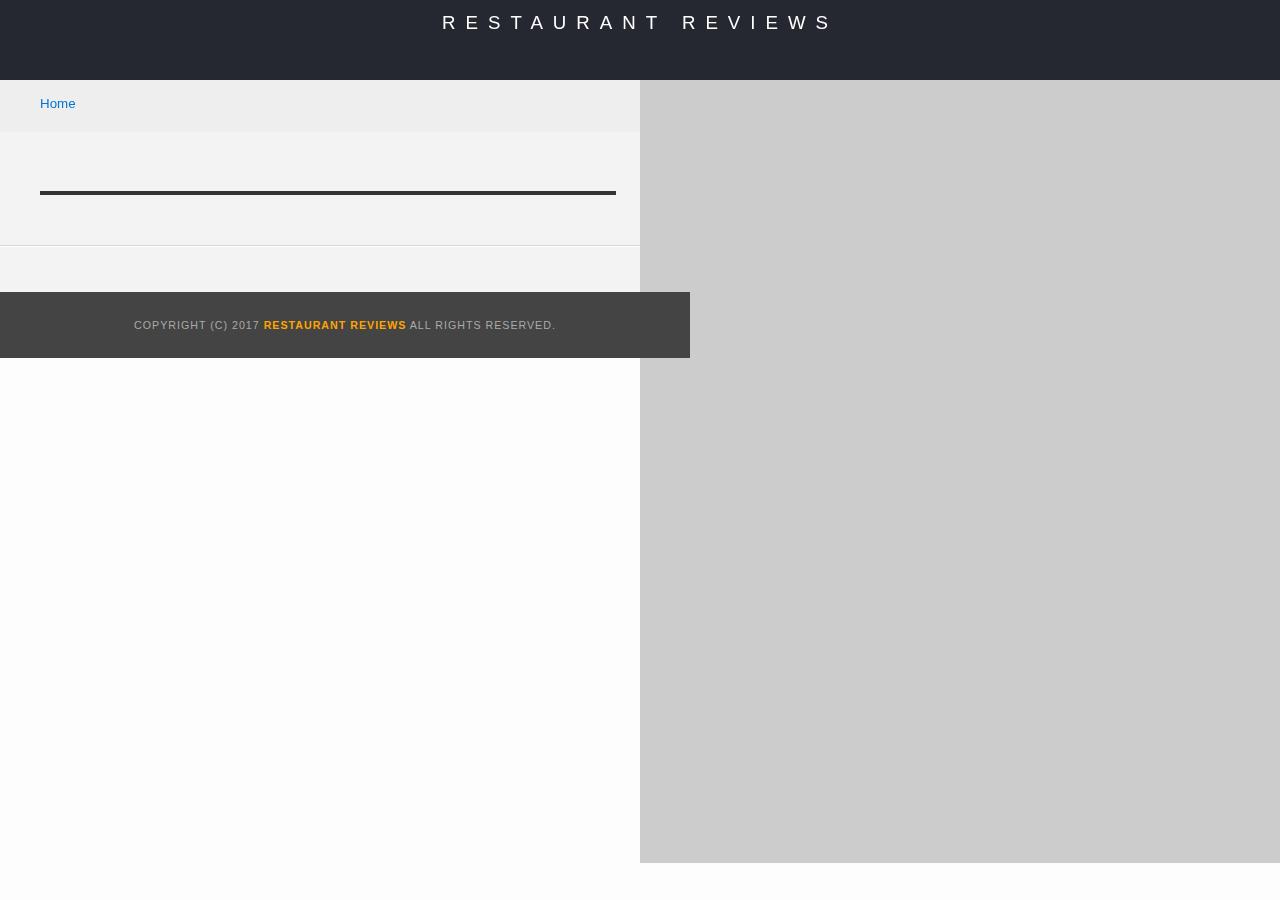
<file: restaurant.html>
<!DOCTYPE html>
<html>

<head>
  <!-- Normalize.css for better cross-browser consistency -->
  <link rel="stylesheet" src="//normalize-css.googlecode.com/svn/trunk/normalize.css" />
  <!-- Main CSS file -->
  <link rel="stylesheet" href="css/styles.css" type="text/css">

  <meta name="viewport" content="width=device-width,initial-scale=1.0">
  <title>Restaurant Info</title>
</head>

<body class="inside">
  <!-- Beginning header -->
  <header>
    <!-- Beginning nav -->
    <nav>
      <h1><a href="/">Restaurant Reviews</a></h1>
    </nav>
    <!-- Beginning breadcrumb -->
    <ul id="breadcrumb" aria-label="breadcrumb" role="navigation">
      <li><a href="/">Home</a></li>
    </ul>
    <!-- End breadcrumb -->
    <!-- End nav -->
  </header>
  <!-- End header -->

  <!-- Beginning main -->
  <main id="maincontent">
    <!-- Beginning map -->
    <section id="map-container" tabindex="0" role="application" aria-label="maps">
      <div id="map" role="application"></div>
    </section>
    <!-- End map -->
    <!-- Beginning restaurant -->
    <section id="restaurant-container">
      <h2 id="restaurant-name"></h2>
      <img id="restaurant-img">
      <p id="restaurant-cuisine"></p>
      <p id="restaurant-address"></p>
      <table id="restaurant-hours" aria-label="opreating hours"></table>
    </section>
    <!-- end restaurant -->
    <!-- Beginning reviews -->
    <section id="reviews-container">
      <ul id="reviews-list"></ul>
    </section>
    <!-- End reviews -->
  </main>
  <!-- End main -->

  <!-- Beginning footer -->
  <footer id="footer">
    Copyright (c) 2017 <a href="/"><strong>Restaurant Reviews</strong></a> All Rights Reserved.
  </footer>
  <!-- End footer -->

  <!-- Beginning scripts -->
  <!-- Database helpers -->
  <script type="text/javascript" src="js/dbhelper.js"></script>
  <!-- Main javascript file -->
  <script type="text/javascript" src="js/restaurant_info.js"></script>
  <!-- Google Maps -->
  <script async defer src="https://maps.googleapis.com/maps/api/js?key=AIzaSyA_tKbW6A5pQ-eupxI56myUnHLqYCzOjKo&libraries=places&callback=initMap"></script>
  <!-- End scripts -->

</body>

</html>
</file>
<file: css/styles.css>
@charset "utf-8";
/* CSS Document */



body,td,th,p{
	font-family: Arial, Helvetica, sans-serif;
	font-size: 10pt;
	color: #333;
	line-height: 1.5;
}
body {
	background-color: #fdfdfd;
	margin: 0;
	position:relative;
}
ul, li {
	font-family: Arial, Helvetica, sans-serif;
	font-size: 10pt;
	color: #333;
}
a {
	color: orange;
	text-decoration: none;
}
a:hover, a:focus {
	color: #3397db;
	text-decoration: none;
}
a img{
	border: none 0px #fff;
}
h1, h2, h3, h4, h5, h6 {
  font-family: Arial, Helvetica, sans-serif;
  margin: 0 0 20px;
}
article, aside, canvas, details, figcaption, figure, footer, header, hgroup, menu, nav, section {
	display: block;
}
#maincontent {
  background-color: #f3f3f3;
  min-height: 100%;
  width: 100%;
}
#footer {
  background-color: #444;
  color: #aaa;
  font-size: 8pt;
  letter-spacing: 1px;
  padding: 25px;
  text-align: center;
  text-transform: uppercase;
}
/* ====================== Navigation ====================== */
nav {
  width: 100%;
  height: 80px;
  background-color: #252831;
  text-align:center;
}
nav h1 {
  margin: auto;
}
nav h1 a {
  color: #fff;
  font-size: 14pt;
  font-weight: 200;
  letter-spacing: 10px;
  text-transform: uppercase;
}
#breadcrumb {
    padding: 10px 40px 16px;
    list-style: none;
    background-color: #eee;
    font-size: 17px;
    margin: 0;
    width: calc(50% - 80px);
}

/* Display list items side by side */
#breadcrumb li {
    display: inline;
}

/* Add a slash symbol (/) before/behind each list item */
#breadcrumb li+li:before {
    padding: 8px;
    color: black;
    content: "/\00a0";
}

/* Add a color to all links inside the list */
#breadcrumb li a {
    color: #0275d8;
    text-decoration: none;
}

/* Add a color on mouse-over */
#breadcrumb li a:hover {
    color: #01447e;
    text-decoration: underline;
}
/* ====================== Map ====================== */
#map {
  height: 400px;
  width: 100%;
  background-color: #ccc;
}
/* ====================== Restaurant Filtering ====================== */
.filter-options {
  width: 100%;
  background-color: #3397DB;
  align-items: center;
}
.filter-options h2 {
  color: white;
  font-size: 1rem;
  font-weight: normal;
  line-height: 1;
  margin: 0 20px;
}
.filter-options select {
  background-color: white;
  border: 1px solid #fff;
  font-family: Arial,sans-serif;
  font-size: 11pt;
  height: 35px;
  letter-spacing: 0;
  margin: 10px;
  padding: 0 10px;
  width: 200px;
}

/* ====================== Restaurant Listing ====================== */
#restaurants-list {
  background-color: #f3f3f3;
  list-style: outside none none;
  margin: 0;
  padding: 30px 15px 60px;
  text-align: center;
}
#restaurants-list li {
  background-color: #fff;
  border: 2px solid #ccc;
  font-family: Arial,sans-serif;
  margin: 15px;
  min-height: 380px;
  padding: 0 30px 25px;
  text-align: left;
  width: 270px;
}
#restaurants-list .restaurant-img {
  background-color: #ccc;
  display: block;
  margin: 0;
  max-width: 100%;
  min-height: 248px;
  min-width: 100%;
}
#restaurants-list li h1 {
  color: #f18200;
  font-family: Arial,sans-serif;
  font-size: 14pt;
  font-weight: 200;
  letter-spacing: 0;
  line-height: 1.3;
  margin: 20px 0 10px;
  text-transform: uppercase;
}
#restaurants-list p {
  margin: 0;
  font-size: 11pt;
}
#restaurants-list li a {
  background-color: orange;
  border-bottom: 3px solid #eee;
  color: #fff;
  display: inline-block;
  font-size: 10pt;
  margin: 15px 0 0;
  padding: 8px 30px 10px;
  text-align: center;
  text-decoration: none;
  text-transform: uppercase;
}

/* ====================== Restaurant Details ====================== */
.inside header {
  position: fixed;
  top: 0;
  width: 100%;
  z-index: 1000;
}
.inside #map-container {
  background: blue none repeat scroll 0 0;
  height: 87%;
  position: fixed;
  right: 0;
  top: 80px;
  width: 50%;
}
.inside #map {
  background-color: #ccc;
  height: 100%;
  width: 100%;
}
.inside #footer {
  bottom: 0;
  position: absolute;
  width: 50%;
}
#restaurant-name {
  color: #f18200;
  font-family: Arial,sans-serif;
  font-size: 20pt;
  font-weight: 200;
  letter-spacing: 0;
  margin: 15px 0 30px;
  text-transform: uppercase;
  line-height: 1.1;
}
#restaurant-img {
	width: 90%;
}
#restaurant-address {
  font-size: 12pt;
  margin: 10px 0px;
}
#restaurant-cuisine {
  background-color: #333;
  color: #ddd;
  font-size: 12pt;
  font-weight: 300;
  letter-spacing: 10px;
  margin: 0 0 20px;
  padding: 2px 0;
  text-align: center;
  text-transform: uppercase;
	width: 90%;
}
#restaurant-container, #reviews-container {
  border-bottom: 1px solid #d9d9d9;
  border-top: 1px solid #fff;
  padding: 140px 40px 30px;
  width: 50%;
}
#reviews-container {
  padding: 30px 40px 80px;
}
#reviews-container h2 {
  color: #f58500;
  font-size: 24pt;
  font-weight: 300;
  letter-spacing: -1px;
  padding-bottom: 1pt;
}
#reviews-list {
  margin: 0;
  padding: 0;
}
#reviews-list li {
  background-color: #fff;
  border: 2px solid #f3f3f3;
  display: block;
  list-style-type: none;
  margin: 0 0 30px;
  overflow: hidden;
  padding: 0 20px 20px;
  position: relative;
  width: 85%;
}
#reviews-list li p {
  margin: 0 0 10px;
}
#restaurant-hours td {
  color: #666;
}


@media screen and (max-width: 800px){
  #restaurants-list{
    width:100%;
    display: flex;
    flex-wrap: wrap;
    grid-template-columns: 1fr 1fr;
    padding: 30px 5%;
  }
}

@media screen and (max-width: 450px){
  #restaurants-list{
    grid-template-columns: auto;
  }

  #restaurants-list li{
    max-width: 400px;
  }

  .filter-options{
    padding: 10px 20px;
    box-sizing: border-box;
  }
  .filter-options h2{
    margin: 0 auto;
    width: 100%;
    max-width: 400px;
  }
  .filter-options select{
    display: block;
    margin: 10px auto;
    width: 100%;
    max-width: 400px;
  }


  .inside #map-container {
    position: static;
    height: 35vh;
    width: 100%;
  }

  #restaurant-container, #breadcrumb, #reviews-container, .inside #footer{
    box-sizing: border-box;
    width: 100%;
  }

  header{
    position: static !important;
  }

  .inside #maincontent{
    margin-top: 0;
  }

  nav h1 a{
    font-size: 1.2rem;
    letter-spacing: 5px;
  }
}
</file>
